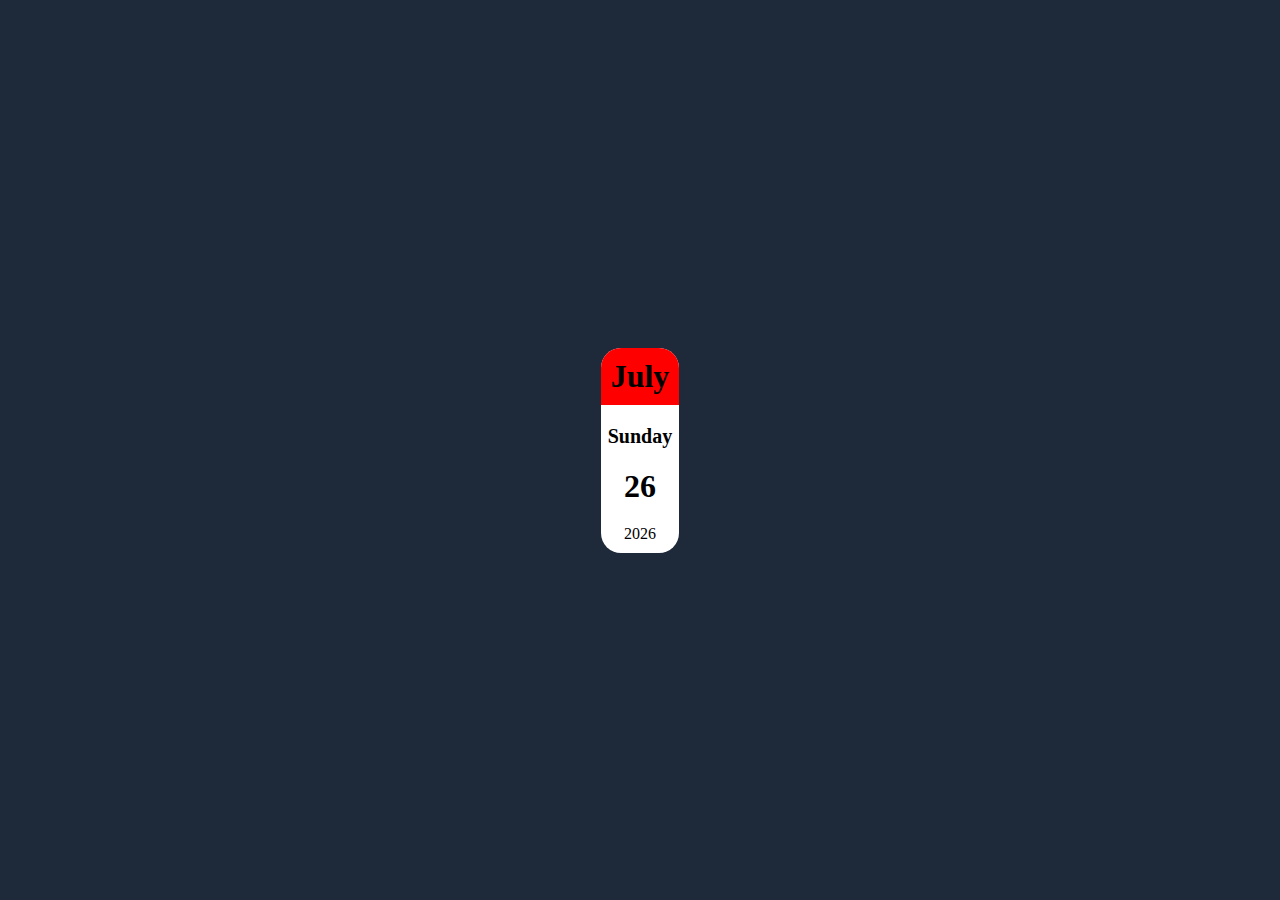
<file: calender/minicalender.html>
<!DOCTYPE html>
<html lang="en">
<head>
    <meta charset="UTF-8">
    <meta name="viewport" content="width=device-width, initial-scale=1.0">
    <title>Document</title>
    <link rel="stylesheet" href="./minicalender.css">
    <script src="./minicalender.js" defer></script>
    
</head>
<body>
    <div class="box">
        <h1 id="month"></h1>
        <p class="var"></p>
        <h1 class="tarik"></h1>
        <p class="year"></p>
    </div>
</body>


</body>
</html>
</file>
<file: calender/minicalender.css>
*{
    padding: 0;
    margin: 0;
    box-sizing: border-box;
}
.box{
    
    text-align: center;
    background-color: white;
    border-radius: 20px;
   
    display: flex;
    justify-content: center;
    align-items: center;
    flex-direction: column;
    gap: 20px;
   

}
.year{
    margin-bottom: 10px;
}

body{
    display: flex;
    align-items: center;
    justify-content: center;
    height: 100vh;
    width: 100%;
    background-color: rgb(30, 41, 57);

}
#month{
    background-color:red;
    margin:0px;
    padding: 10px;
    border-top-left-radius: 20px;
    border-top-right-radius: 20px;
    width: 100%;
}
.var{
    font-size: 20px;
    font-weight: 700;
}
</file>
